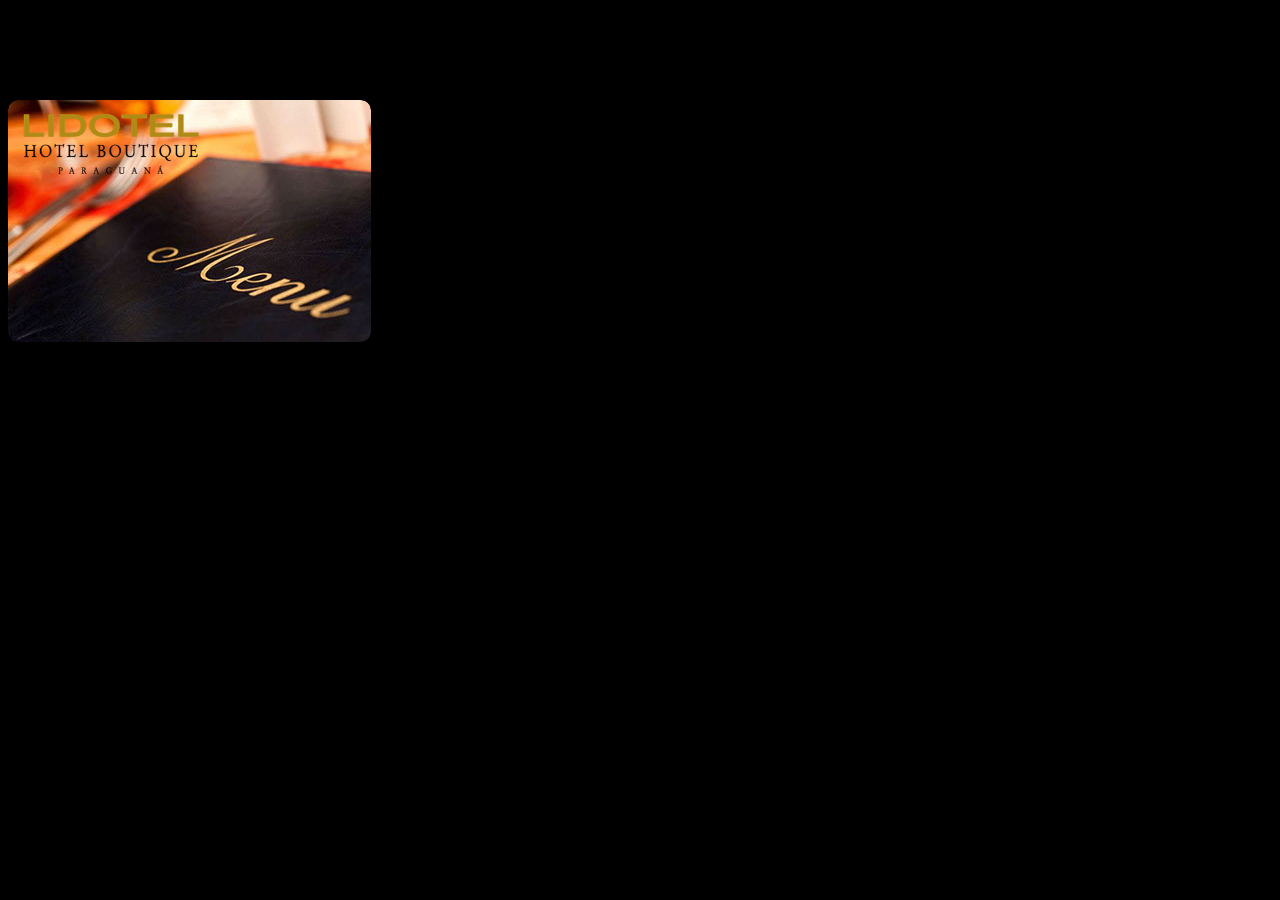
<file: phone/index.html>
<!DOCTYPE html>
<html class="nojs html css_verticalspacer" lang="es-ES">
 <head>

  <meta http-equiv="Content-type" content="text/html;charset=UTF-8"/>
  <meta name="generator" content="2015.2.1.352"/>
  <meta name="viewport" content="width=device-width, initial-scale=1.0"/>
  
  <script type="text/javascript">
   // Update the 'nojs'/'js' class on the html node
document.documentElement.className = document.documentElement.className.replace(/\bnojs\b/g, 'js');

// Check that all required assets are uploaded and up-to-date
if(typeof Muse == "undefined") window.Muse = {}; window.Muse.assets = {"required":["jquery-1.8.3.min.js", "museutils.js", "museconfig.js", "jquery.watch.js", "require.js", "index.css"], "outOfDate":[]};
</script>
  
  <link rel="canonical" href="https://github.com/paredesrichard66/menu1.git/index.html"/>
  <title>Inicio</title>
  <!-- CSS -->
  <link rel="stylesheet" type="text/css" href="../css/site_global.css?crc=3916556066"/>
  <link rel="stylesheet" type="text/css" href="css/index.css?crc=491508352" id="pagesheet"/>
   </head>
 <body>

  <div class="clearfix borderbox" id="page"><!-- group -->
   <a class="nonblock nontext rounded-corners clip_frame grpelem" id="u328" href="https://drive.google.com/file/d/1Xbp3Quqq2DZZh19dH1Bqur9CBfaPC8t9/view?usp=sharing" target="_blank"><!-- image --><img class="block" id="u328_img" src="../images/menu154564363x242.jpg?crc=272124920" alt="" data-image-width="363" data-image-height="242"/></a>
   <a class="nonblock nontext clip_frame grpelem" id="u338" href="https://drive.google.com/file/d/1Xbp3Quqq2DZZh19dH1Bqur9CBfaPC8t9/view?usp=sharing"><!-- image --><img class="block" id="u338_img" src="../images/logo%20paraguana.png?crc=65236458" alt="" data-image-width="183" data-image-height="71"/></a>
   <div class="verticalspacer" data-offset-top="342" data-content-above-spacer="342" data-content-below-spacer="339"></div>
  </div>
  <!-- Other scripts -->
  <script type="text/javascript">
   window.Muse.assets.check=function(d){if(!window.Muse.assets.checked){window.Muse.assets.checked=!0;var b={},c=function(a,b){if(window.getComputedStyle){var c=window.getComputedStyle(a,null);return c&&c.getPropertyValue(b)||c&&c[b]||""}if(document.documentElement.currentStyle)return(c=a.currentStyle)&&c[b]||a.style&&a.style[b]||"";return""},a=function(a){if(a.match(/^rgb/))return a=a.replace(/\s+/g,"").match(/([\d\,]+)/gi)[0].split(","),(parseInt(a[0])<<16)+(parseInt(a[1])<<8)+parseInt(a[2]);if(a.match(/^\#/))return parseInt(a.substr(1),
16);return 0},g=function(g){for(var f=document.getElementsByTagName("link"),i=0;i<f.length;i++)if("text/css"==f[i].type){var h=(f[i].href||"").match(/\/?css\/([\w\-]+\.css)\?crc=(\d+)/);if(!h||!h[1]||!h[2])break;b[h[1]]=h[2]}f=document.createElement("div");f.className="version";f.style.cssText="display:none; width:1px; height:1px;";document.getElementsByTagName("body")[0].appendChild(f);for(i=0;i<Muse.assets.required.length;){var h=Muse.assets.required[i],l=h.match(/([\w\-\.]+)\.(\w+)$/),k=l&&l[1]?
l[1]:null,l=l&&l[2]?l[2]:null;switch(l.toLowerCase()){case "css":k=k.replace(/\W/gi,"_").replace(/^([^a-z])/gi,"_$1");f.className+=" "+k;k=a(c(f,"color"));l=a(c(f,"backgroundColor"));k!=0||l!=0?(Muse.assets.required.splice(i,1),"undefined"!=typeof b[h]&&(k!=b[h]>>>24||l!=(b[h]&16777215))&&Muse.assets.outOfDate.push(h)):i++;f.className="version";break;case "js":k.match(/^jquery-[\d\.]+/gi)&&d&&d().jquery=="1.8.3"?Muse.assets.required.splice(i,1):i++;break;default:throw Error("Unsupported file type: "+
l);}}f.parentNode.removeChild(f);if(Muse.assets.outOfDate.length||Muse.assets.required.length)f="Puede que determinados archivos falten en el servidor o sean incorrectos. Limpie la cache del navegador e inténtelo de nuevo. Si el problema persiste, póngase en contacto con el administrador del sitio web.",g&&Muse.assets.outOfDate.length&&(f+="\nOut of date: "+Muse.assets.outOfDate.join(",")),g&&Muse.assets.required.length&&(f+="\nMissing: "+Muse.assets.required.join(",")),alert(f)};location&&location.search&&location.search.match&&location.search.match(/muse_debug/gi)?setTimeout(function(){g(!0)},5E3):g()}};
var muse_init=function(){require.config({baseUrl:"../"});require(["jquery","museutils","whatinput","jquery.watch"],function(d){var $ = d;$(document).ready(function(){try{
window.Muse.assets.check($);/* body */
Muse.Utils.transformMarkupToFixBrowserProblemsPreInit();/* body */
Muse.Utils.prepHyperlinks(true);/* body */
Muse.Utils.fullPage('#page');/* 100% height page */
Muse.Utils.showWidgetsWhenReady();/* body */
Muse.Utils.transformMarkupToFixBrowserProblems();/* body */
}catch(b){if(b&&"function"==typeof b.notify?b.notify():Muse.Assert.fail("Error calling selector function: "+b),false)throw b;}})})};

</script>
  <!-- RequireJS script -->
  <script src="../scripts/require.js?crc=4108833657" type="text/javascript" async data-main="../scripts/museconfig.js?crc=4242129463" onload="if (requirejs) requirejs.onError = function(requireType, requireModule) { if (requireType && requireType.toString && requireType.toString().indexOf && 0 <= requireType.toString().indexOf('#scripterror')) window.Muse.assets.check(); }" onerror="window.Muse.assets.check();"></script>
   </body>
</html>
</file>
<file: css/site_global.css>
html{min-height:100%;min-width:100%;-ms-text-size-adjust:none;}body,div,dl,dt,dd,ul,ol,li,nav,h1,h2,h3,h4,h5,h6,pre,code,form,fieldset,legend,input,button,textarea,p,blockquote,th,td,a{margin:0px;padding:0px;border-width:0px;border-style:solid;border-color:transparent;-webkit-transform-origin:left top;-ms-transform-origin:left top;-o-transform-origin:left top;transform-origin:left top;background-repeat:no-repeat;}.transition{-webkit-transition-property:background-image,background-position,background-color,border-color,border-radius,color,font-size,font-style,font-weight,letter-spacing,line-height,text-align,box-shadow,text-shadow,opacity;transition-property:background-image,background-position,background-color,border-color,border-radius,color,font-size,font-style,font-weight,letter-spacing,line-height,text-align,box-shadow,text-shadow,opacity;}.transition *{-webkit-transition:inherit;transition:inherit;}table{border-collapse:collapse;border-spacing:0px;}fieldset,img{border:0px;border-style:solid;-webkit-transform-origin:left top;-ms-transform-origin:left top;-o-transform-origin:left top;transform-origin:left top;}address,caption,cite,code,dfn,em,strong,th,var,optgroup{font-style:inherit;font-weight:inherit;}del,ins{text-decoration:none;}li{list-style:none;}caption,th{text-align:left;}h1,h2,h3,h4,h5,h6{font-size:100%;font-weight:inherit;}input,button,textarea,select,optgroup,option{font-family:inherit;font-size:inherit;font-style:inherit;font-weight:inherit;}input,textarea{-webkit-appearance:none;-webkit-border-radius:0;}body{font-family:Arial, Helvetica Neue, Helvetica, sans-serif;text-align:left;font-size:14px;line-height:17px;word-wrap:break-word;text-rendering:optimizeLegibility;-moz-font-feature-settings:'liga';-ms-font-feature-settings:'liga';-webkit-font-feature-settings:'liga';font-feature-settings:'liga';}a:link{color:#0000FF;text-decoration:underline;}a:visited{color:#800080;text-decoration:underline;}a:hover{color:#0000FF;text-decoration:underline;}a:active{color:#EE0000;text-decoration:underline;}a.nontext{color:black;text-decoration:none;font-style:normal;font-weight:normal;}.normal_text{color:#000000;direction:ltr;font-family:Arial, Helvetica Neue, Helvetica, sans-serif;font-size:14px;font-style:normal;font-weight:normal;letter-spacing:0px;line-height:17px;text-align:left;text-decoration:none;text-indent:0px;text-transform:none;vertical-align:0px;padding:0px;}.list0 li:before{position:absolute;right:100%;letter-spacing:0px;text-decoration:none;font-weight:normal;font-style:normal;}.rtl-list li:before{right:auto;left:100%;}.nls-None > li:before,.nls-None .list3 > li:before,.nls-None .list6 > li:before{margin-right:6px;content:'•';}.nls-None .list1 > li:before,.nls-None .list4 > li:before,.nls-None .list7 > li:before{margin-right:6px;content:'○';}.nls-None,.nls-None .list1,.nls-None .list2,.nls-None .list3,.nls-None .list4,.nls-None .list5,.nls-None .list6,.nls-None .list7,.nls-None .list8{padding-left:34px;}.nls-None.rtl-list,.nls-None .list1.rtl-list,.nls-None .list2.rtl-list,.nls-None .list3.rtl-list,.nls-None .list4.rtl-list,.nls-None .list5.rtl-list,.nls-None .list6.rtl-list,.nls-None .list7.rtl-list,.nls-None .list8.rtl-list{padding-left:0px;padding-right:34px;}.nls-None .list2 > li:before,.nls-None .list5 > li:before,.nls-None .list8 > li:before{margin-right:6px;content:'-';}.nls-None.rtl-list > li:before,.nls-None .list1.rtl-list > li:before,.nls-None .list2.rtl-list > li:before,.nls-None .list3.rtl-list > li:before,.nls-None .list4.rtl-list > li:before,.nls-None .list5.rtl-list > li:before,.nls-None .list6.rtl-list > li:before,.nls-None .list7.rtl-list > li:before,.nls-None .list8.rtl-list > li:before{margin-right:0px;margin-left:6px;}.TabbedPanelsTab{white-space:nowrap;}.MenuBar .MenuBarView,.MenuBar .SubMenuView{display:block;list-style:none;}.MenuBar .SubMenu{display:none;position:absolute;}.NoWrap{white-space:nowrap;word-wrap:normal;}.rootelem{margin-left:auto;margin-right:auto;}.colelem{display:inline;float:left;clear:both;}.clearfix:after{content:"\0020";visibility:hidden;display:block;height:0px;clear:both;}*:first-child+html .clearfix{zoom:1;}.clip_frame{overflow:hidden;}.popup_anchor{position:relative;width:0px;height:0px;}.popup_element{z-index:100000;}.svg{display:block;vertical-align:top;}span.wrap{content:'';clear:left;display:block;}span.actAsInlineDiv{display:inline-block;}.position_content,.excludeFromNormalFlow{float:left;}.preload_images{position:absolute;overflow:hidden;left:-9999px;top:-9999px;height:1px;width:1px;}.preload{height:1px;width:1px;}.animateStates{-webkit-transition:0.3s ease-in-out;-moz-transition:0.3s ease-in-out;-o-transition:0.3s ease-in-out;transition:0.3s ease-in-out;}[data-whatinput="mouse"] *:focus,[data-whatinput="touch"] *:focus,input:focus,textarea:focus{outline:none;}textarea{resize:none;overflow:auto;}.fld-prompt{pointer-events:none;}.wrapped-input{position:absolute;top:0px;left:0px;background:transparent;border:none;}.submit-btn{z-index:50000;cursor:pointer;}.anchor_item{width:22px;height:18px;}.MenuBar .SubMenuVisible,.MenuBarVertical .SubMenuVisible,.MenuBar .SubMenu .SubMenuVisible,.popup_element.Active,span.actAsPara,.actAsDiv,a.nonblock.nontext,img.block{display:block;}.widget_invisible,.js .invi,.js .mse_pre_init{visibility:hidden;}.ose_ei{visibility:hidden;z-index:0;}.no_vert_scroll{overflow-y:hidden;}.always_vert_scroll{overflow-y:scroll;}.always_horz_scroll{overflow-x:scroll;}.fullscreen{overflow:hidden;left:0px;top:0px;position:fixed;height:100%;width:100%;-moz-box-sizing:border-box;-webkit-box-sizing:border-box;-ms-box-sizing:border-box;box-sizing:border-box;}.fullwidth{position:absolute;}.borderbox{-moz-box-sizing:border-box;-webkit-box-sizing:border-box;-ms-box-sizing:border-box;box-sizing:border-box;}.scroll_wrapper{position:absolute;overflow:auto;left:0px;right:0px;top:0px;bottom:0px;padding-top:0px;padding-bottom:0px;margin-top:0px;margin-bottom:0px;}.browser_width > *{position:absolute;left:0px;right:0px;}.grpelem,.accordion_wrapper{display:inline;float:left;}.fld-checkbox input[type=checkbox],.fld-radiobutton input[type=radio]{position:absolute;overflow:hidden;clip:rect(0px, 0px, 0px, 0px);height:1px;width:1px;margin:-1px;padding:0px;border:0px;}.fld-checkbox input[type=checkbox] + label,.fld-radiobutton input[type=radio] + label{display:inline-block;background-repeat:no-repeat;cursor:pointer;float:left;width:100%;height:100%;}.pointer_cursor,.fld-recaptcha-mode,.fld-recaptcha-refresh,.fld-recaptcha-help{cursor:pointer;}p,h1,h2,h3,h4,h5,h6,ol,ul,span.actAsPara{max-height:1000000px;}.superscript{vertical-align:super;font-size:66%;line-height:0px;}.subscript{vertical-align:sub;font-size:66%;line-height:0px;}.horizontalSlideShow{-ms-touch-action:pan-y;touch-action:pan-y;}.verticalSlideShow{-ms-touch-action:pan-x;touch-action:pan-x;}.colelem100,.verticalspacer{clear:both;}.list0 li,.MenuBar .MenuItemContainer,.SlideShowContentPanel .fullscreen img,.css_verticalspacer .verticalspacer{position:relative;}.popup_element.Inactive,.js .disn,.js .an_invi,.hidden,.breakpoint{display:none;}#muse_css_mq{position:absolute;display:none;background-color:#FFFFFE;}.fluid_height_spacer{width:0.01px;}.muse_check_css{display:none;position:fixed;}@media screen and (-webkit-min-device-pixel-ratio:0){body{text-rendering:auto;}}
</file>
<file: phone/css/index.css>
.version.index{color:#00001D;background-color:#4BD280;}#muse_css_mq{background-color:#FFFFFF;}#page{z-index:1;min-height:611px;background-image:none;border-width:0px;border-color:#000000;background-color:#000000;padding-bottom:71px;width:100%;max-width:380px;}#u328{z-index:2;background-color:transparent;border-radius:10px;position:relative;margin-right:-10000px;margin-top:100px;width:95.53%;left:2.11%;}#u328 .clip_frame{-webkit-border-radius:10px 10px 10px 10px;}#u338{z-index:4;background-color:transparent;position:relative;margin-right:-10000px;margin-top:109px;width:48.16%;left:4.48%;}#u328_img,#u338_img{width:100%;}.css_verticalspacer .verticalspacer{height:calc(100vh - 681px);}.html{background-color:#000000;}body{position:relative;min-width:320px;}
</file>
